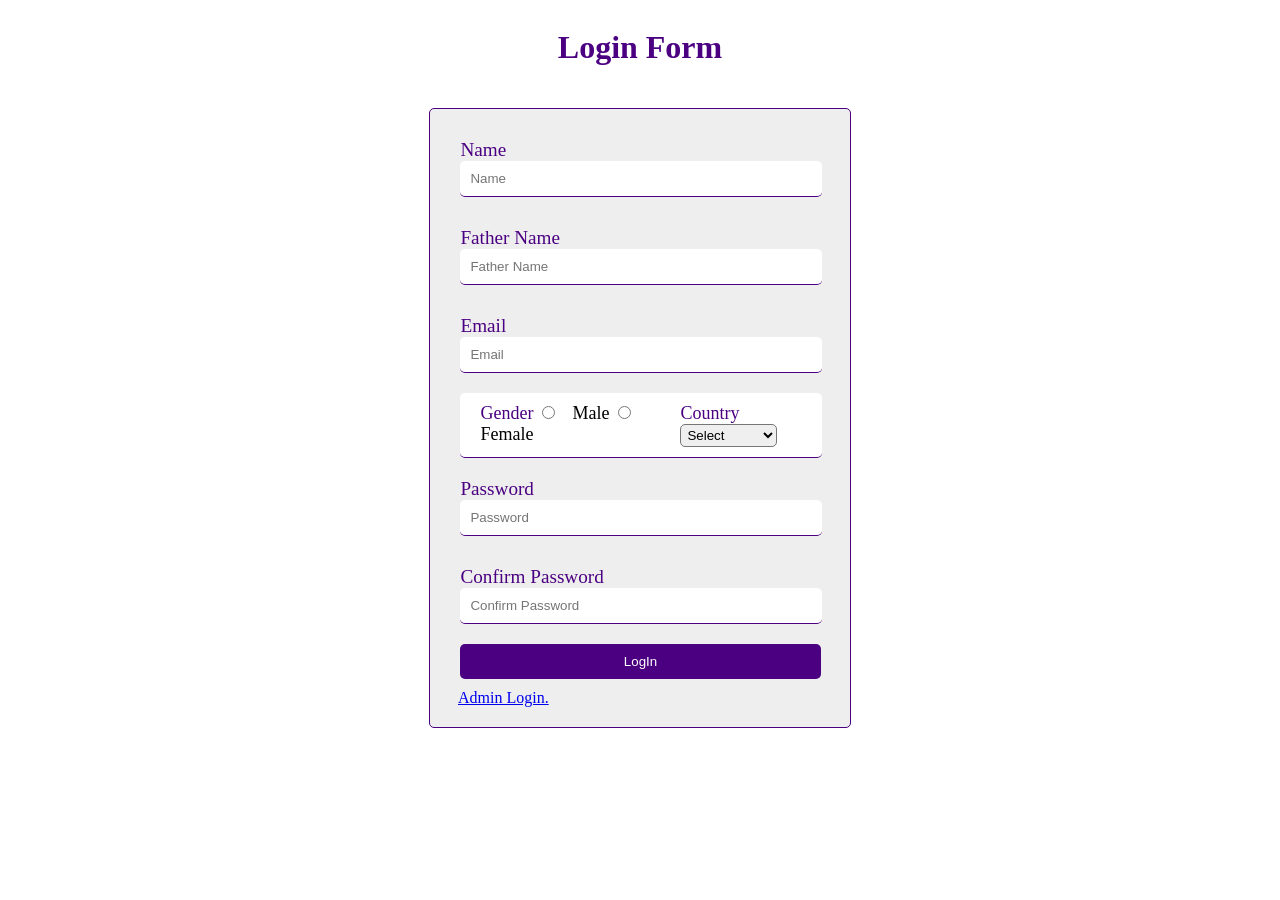
<file: Form/index.html>
<!DOCTYPE html>
<html lang="en">
  <head>
    <meta charset="UTF-8" />
    <meta name="viewport" content="width=device-width, initial-scale=1.0" />
    <link rel="stylesheet" href="Index.css" />
    <title>Form</title>
  </head>
  <body>
    <div class="container">
      <h1>Login Form</h1>
      <form class="form">
        <div class="form-group">
          <label for="name">Name</label>
          <input
            type="text"
            name="firstname"
            id="firstname"
            placeholder="Name"
            required
          />
        </div>
        <div class="form-group">
          <label for="fathername">Father Name</label>
          <input
            type="text"
            name="fathername"
            id="fathername"
            placeholder="Father Name"
            required
          />
        </div>
        <div class="form-group">
          <label for="email">Email</label>
          <input
            type="email"
            name="email"
            id="email"
            placeholder="Email"
            required
          />
        </div>
        <div class="form-group-gen-count">
          <div class="form-group-gender">
            <label for="gender" class="labelhead">Gender</label>
            <input type="radio" id="male" name="gendermale" value="Male" />
            <label for="male" style="font-size: large">Male</label>
            <input
              type="radio"
              id="female"
              name="genderfemale"
              value="Female"
            />
            <label for="female" style="font-size: large">Female</label>
          </div>
          <div class="form-group-countries">
            <label for="country" class="labelhead">Country</label>
            <select name="ountries" id="ountries">
              <option value="select">Select</option>
              <option value="afghanistan">Afghanistan</option>
              <option value="albania">Albania</option>
              <option value="algeria">Algeria</option>
              <option value="bangladesh">Bangladesh</option>
              <option value="belgium">Belgium</option>
              <option value="bhutan">Bhutan</option>
              <option value="canada">Canada</option>
              <option value="denmark">Denmark</option>
              <option value="egypt">Egypt</option>
              <option value="finland">Finland</option>
              <option value="germany">Germany</option>
              <option value="india">India</option>
              <option value="pakistan">Pakistan</option>
            </select>
          </div>
        </div>

        <div class="form-group">
          <label for="password">Password</label>
          <input
            type="password"
            name="password"
            id="password"
            placeholder="Password"
            required
          />
        </div>
        <div class="form-group">
          <label for="password">Confirm Password</label>
          <input
            type="password"
            name="password"
            id="password"
            placeholder="Confirm Password"
            required
          />
        </div>

        <button type="submit" class="button">LogIn</button>
        <div>
          <a href="/Form/Admin.html" class="adminlink">Admin Login.</a>
        </div>
      </form>
    </div>
  </body>
</html>
</file>
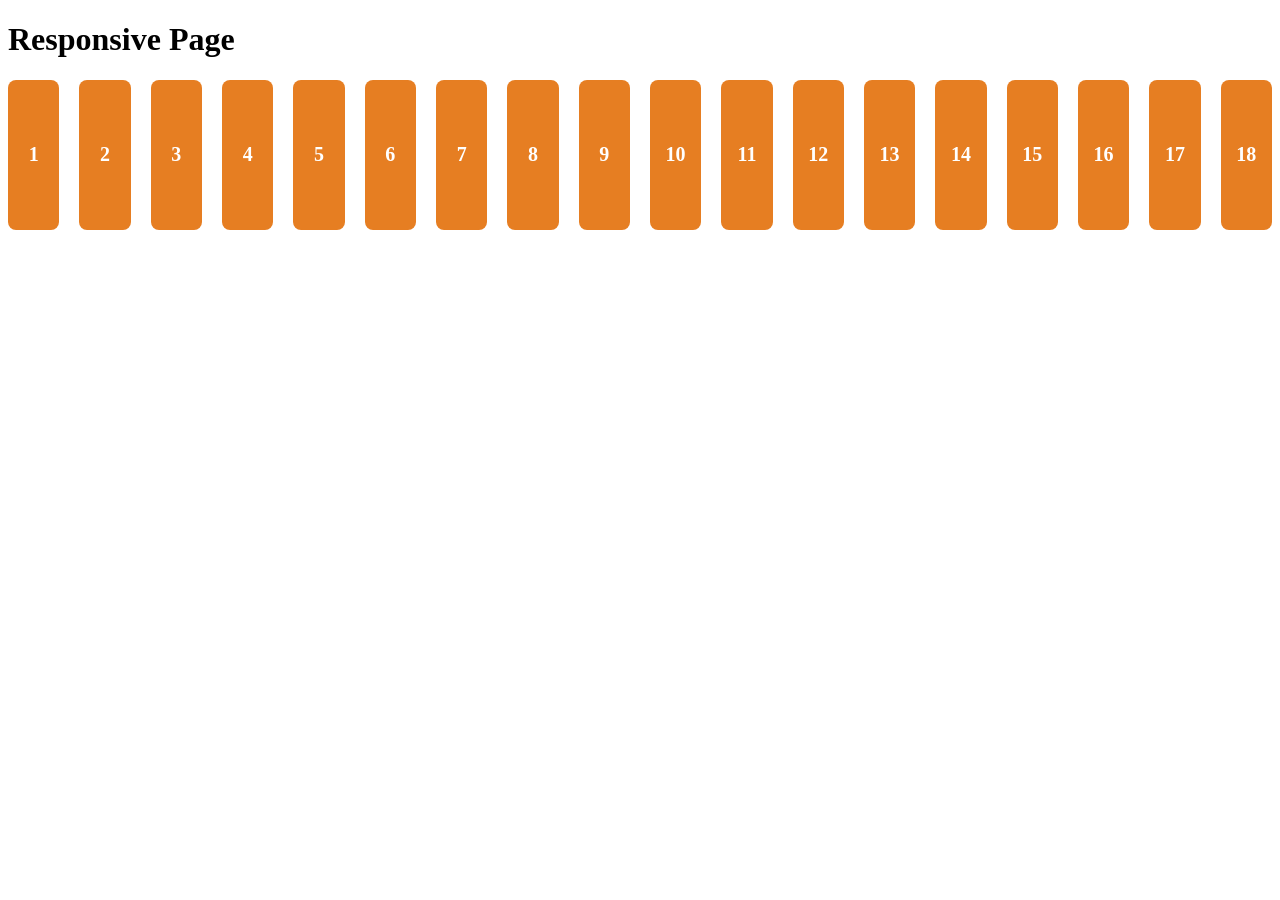
<file: Responsive/Responsive.html>
<!DOCTYPE html>
<html lang="en">
  <head>
    <meta charset="UTF-8" />
    <meta name="viewport" content="width=device-width, initial-scale=1.0" />
    <link rel="stylesheet" href="Responsive.css" />
    <title>Responsive Page</title>
  </head>
  <body>
    <div>
      <h1>Responsive Page</h1>
      <div class="container">
        <div class="box">1</div>
        <div class="box">2</div>
        <div class="box">3</div>
        <div class="box">4</div>
        <div class="box">5</div>
        <div class="box">6</div>
        <div class="box">7</div>
        <div class="box">8</div>
        <div class="box">9</div>
        <div class="box">10</div>
        <div class="box">11</div>
        <div class="box">12</div>
        <div class="box">13</div>
        <div class="box">14</div>
        <div class="box">15</div>
        <div class="box">16</div>
        <div class="box">17</div>
        <div class="box">18</div>
      </div>
    </div>
  </body>
</html>
</file>
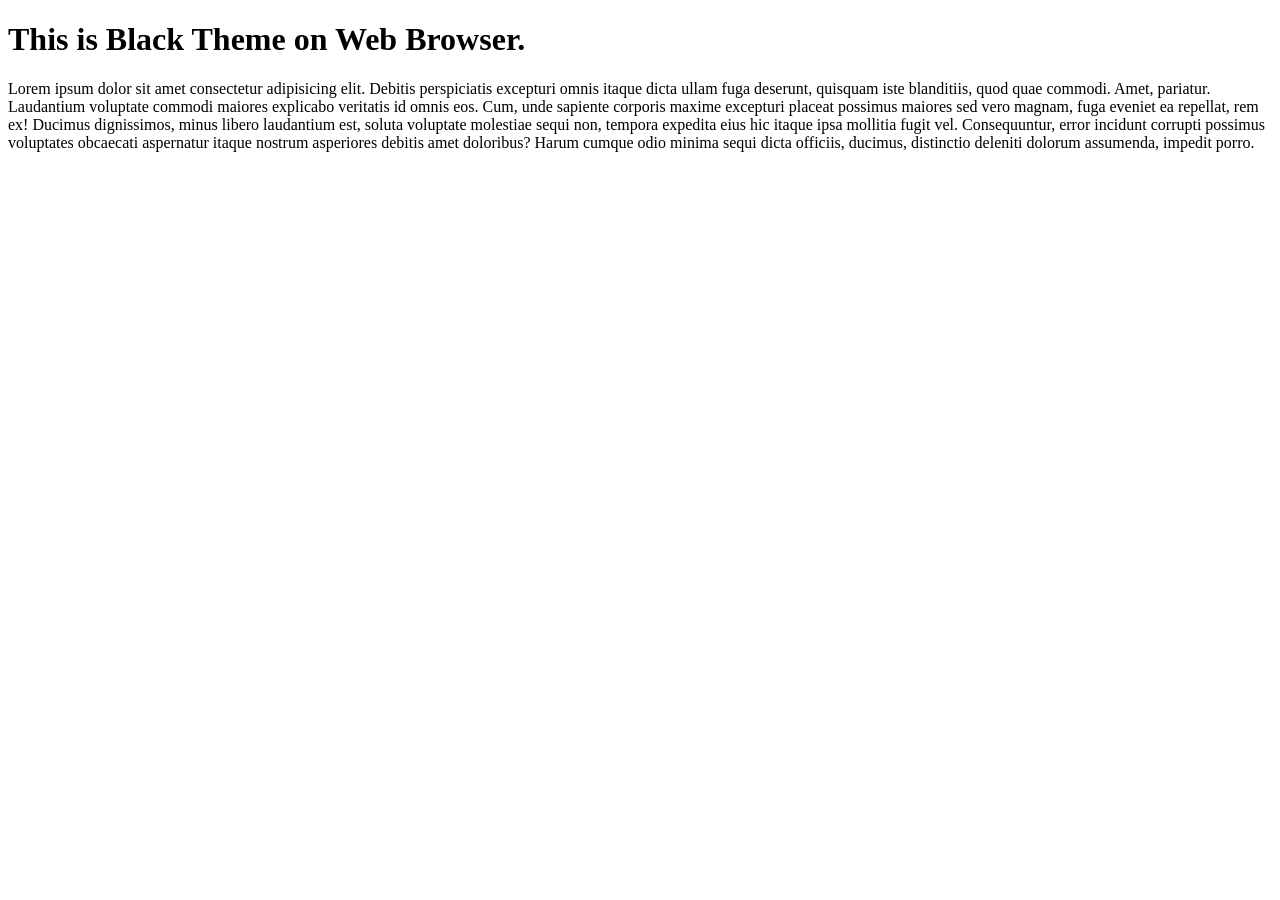
<file: ThemesinCss/Theme.html>
<!DOCTYPE html>
<html lang="en">
<head>
    <meta charset="UTF-8">
    <meta name="viewport" content="width=device-width, initial-scale=1.0">
    <link rel="stylesheet" href="Theme.css">
    <title>Theme</title>
</head>
<body>
    <div>
        <h1>This is Black Theme on Web Browser.</h1>
        <p>Lorem ipsum dolor sit amet consectetur adipisicing elit. Debitis perspiciatis excepturi omnis itaque dicta ullam fuga deserunt, quisquam iste blanditiis, quod quae commodi. Amet, pariatur. Laudantium voluptate commodi maiores explicabo veritatis id omnis eos. Cum, unde sapiente corporis maxime excepturi placeat possimus maiores sed vero magnam, fuga eveniet ea repellat, rem ex! Ducimus dignissimos, minus libero laudantium est, soluta voluptate molestiae sequi non, tempora expedita eius hic itaque ipsa mollitia fugit vel. Consequuntur, error incidunt corrupti possimus voluptates obcaecati aspernatur itaque nostrum asperiores debitis amet doloribus? Harum cumque odio minima sequi dicta officiis, ducimus, distinctio deleniti dolorum assumenda, impedit porro.</p>
    </div>
</body>
</html>
</file>
<file: Form/Index.css>
.container {
  display: flex;
  flex-direction: column;
  justify-content: center;
  align-items: center;
}
h1 {
  color: indigo;
}
.form {
  display: flex;
  flex-direction: column;
  justify-content: center;
  background-color: rgb(238, 238, 238);
  border: 1px solid indigo;
  border-radius: 5px;
  width: 30%;
  padding: 20px;
  margin: 20px;
  gap: 10px;
}

.form-group {
  width: 100%;
  padding: 10px;
}
.form-group input {
  width: 90%;
  padding: 10px;
  border: none;
  border-radius: 5px;
  border-bottom: 1px solid indigo;
  outline: none;
}
.form-group input text {
  width: 90%;
  padding: 10px;
  border: none;
  border-radius: 5px;
  border-bottom: 1px solid indigo;
  outline: none;
}
.form-group input:focus {
  border-bottom: 2px solid indigo;
}
.form-group label {
  font-size: 1.2rem;
  color: indigo;
}
.form-group-gen-count {
  display: flex;
  flex-direction: row;
  gap: 6%;
  border-bottom: 1px solid indigo;
  border-radius: 5px;
  background-color: white;
  padding: 10px;
  width: 90%;
  margin-left: 10px;
}
.form-group-gender label {
  margin-left: 10px;
}
.labelhead {
  color: indigo;
  font-size: large;
}
.form-group-countries select {
  padding: 2px;
  border-radius: 5px;
}
.form-group-countries select:focus {
  border: 1px solid indigo;
}
.form-group-countries select:active {
  border: none;
}
.button {
  width: 95%;
  margin-left: 10px;
  padding: 10px;
  background-color: indigo;
  color: white;
  border: none;
  border-radius: 5px;
  cursor: pointer;
}
.button:hover {
  background-color: rgb(58, 4, 97);
}
.button:active {
  background-color: rgb(163, 50, 244);
}
.adminlink {
  margin-left: 2%;
}
.forgotpass {
  margin-left: 2%;
}
</file>
<file: Responsive/Responsive.css>
body{
    background-color: white;
    color: black;
}
@media (prefers-color-scheme: Dark) {
    body{
        background-color: rgb(31, 31, 31);
        color: white;
    }
}
.container {
  display: flex;
  gap: 20px;
}
.box {
  width: 150px;
  height: 150px;
  background-color: #3498db;
  display: flex;
  justify-content: center;
  align-items: center;
  font-size: 20px;
  color: white;
  font-weight: bold;
  border-radius: 8px;
}
.box:hover{
  cursor: pointer;
  opacity: 0.8;
  transform: scale(1.1);
}
@media screen and (max-width: 1400px) {
  .box {
    background-color: #e67e22;
  }
}
@media screen and (max-width: 1200px) {
  .box {
    background-color: #e74c3c;
  }
}
@media screen and (max-width: 1024px) {
  .box {
    background-color: gray;
  }
}
@media screen and (max-width: 768px) {
  .container {
    flex-direction: column;
    align-items: center;
  }
  .box {
    background-color: rebeccapurple;
  }
}
@media screen and (max-width: 500px) {
  .container {
    align-items: center;
  }
  .box {
    background-color: yellowgreen;
  }
}
</file>
<file: ThemesinCss/Theme.css>
body{
    background-color: white;
    color: black;
}
@media (prefers-color-scheme: Dark) {
    body{
        background-color: rgb(31, 31, 31);
        color: white;
    }
}
</file>
